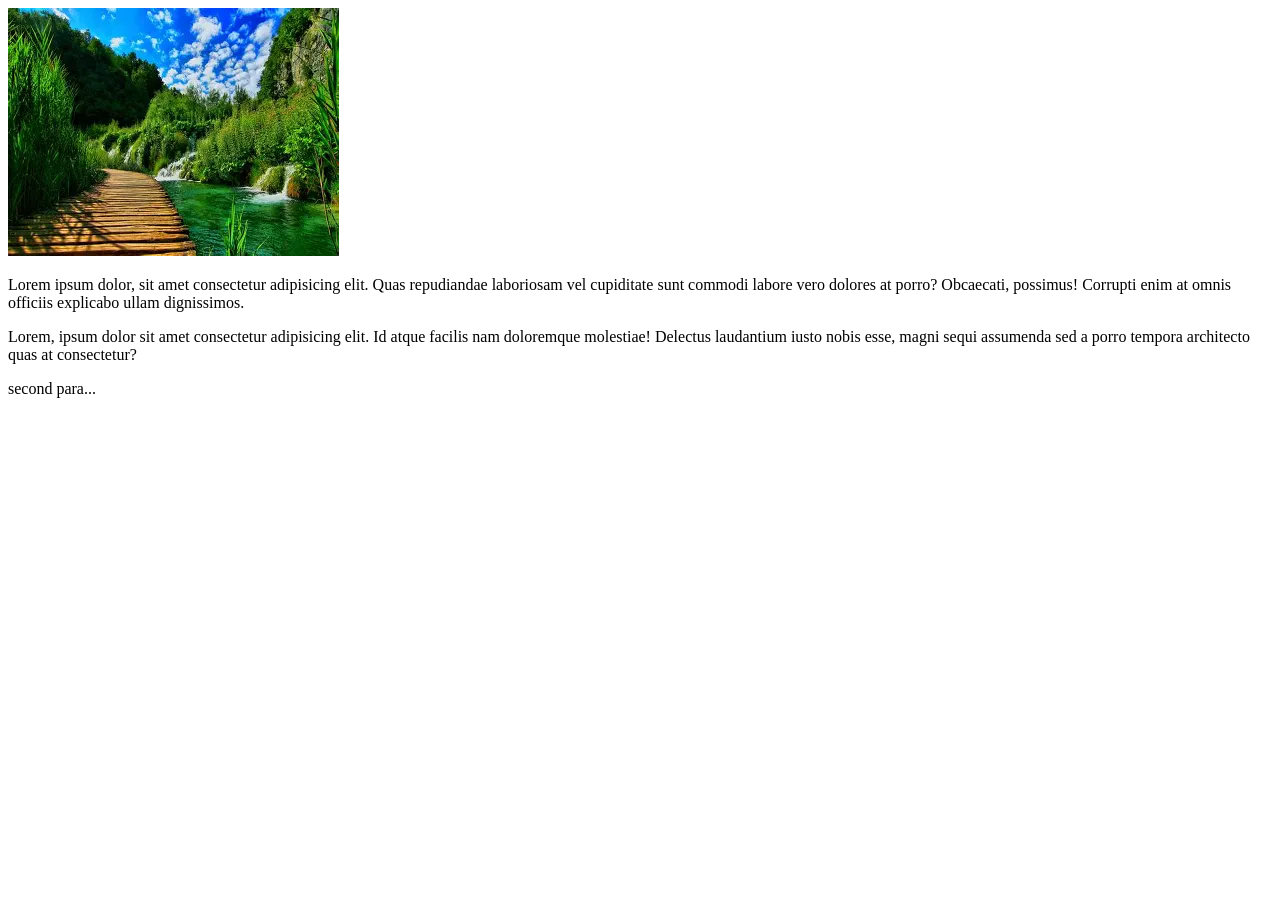
<file: CSS Unit03/index.html>
<!DOCTYPE html>
<html lang="en">
<head>
    <meta charset="UTF-8">
    <meta name="viewport" content="width=device-width, initial-scale=1.0">
    <title>CSS style</title>
    <link rel="stylesheet" href="style.CSS">
</head>
<body>
    <img src="OIP.webp" alt="">
    <p>
        Lorem ipsum dolor, sit amet consectetur adipisicing elit. Quas repudiandae laboriosam vel cupiditate sunt commodi labore vero dolores at porro? Obcaecati, possimus! Corrupti enim at omnis officiis explicabo ullam dignissimos.
        <p id="para">

        </p><p>
            Lorem, ipsum dolor sit amet consectetur adipisicing elit. Id atque facilis nam doloremque molestiae! Delectus laudantium iusto nobis esse, magni sequi assumenda sed a porro tempora architecto quas at consectetur?
        </p>
        second para...
    </p>
    
</body>
</html>
</file>
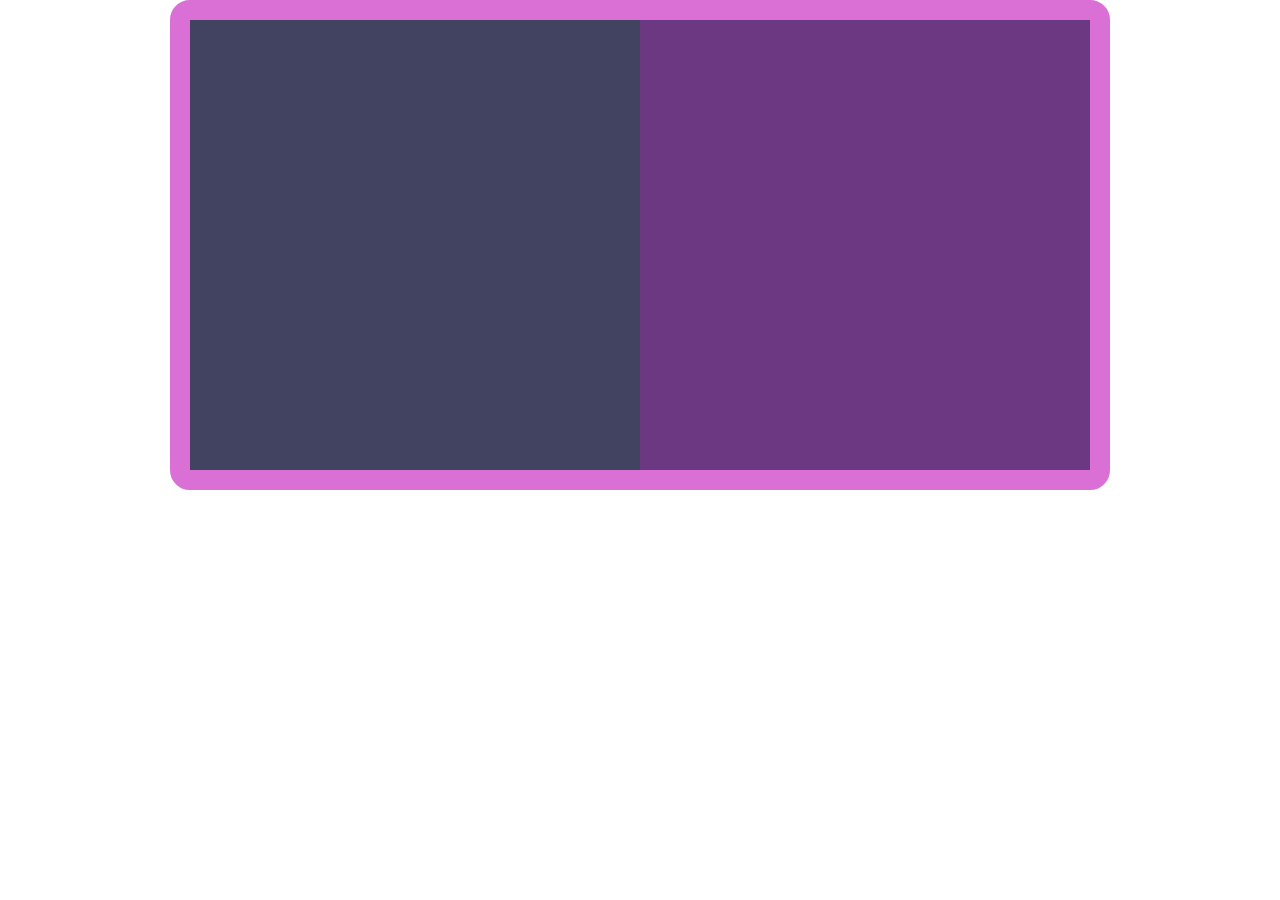
<file: CSS Unit03/boxmodel.2.html>
<!DOCTYPE html>
<html lang="en">
<head>
    <meta charset="UTF-8">
    <meta name="viewport" content="width=device-width, initial-scale=1.0">
    <title>Document</title>
    <style>
        body{
            margin: 0;
        padding:0;
        box-sizing: border-box;
        }
        html,*{
            margin: 0;
            padding: 0;
        }
                #container{
            width: 900px;
            height: 900%;
            background-color: rgb(108, 56, 129);
            display: flex;
            border-radius: 20px;
            margin: 0 auto;
            border: 20px solid orchid;
                }
        #box1{
            width: 450px;
            height: 450px;
            margin-right: 10px;
            background-color: rgb(66, 66, 97);
            display: flex;

        }
           /* #box2{ */
            width: 450px;
            height: 450px;
            /* margin-left:10px; */
           } 
           .rgt_box{
            width: 100%;
            height: 100%;
            background-color:rgb(112, 77, 77) ;
           } 
              
        


    </style>
</head>
<body><div id="container">
    <div id="box1"></div>
    <div id="box2"></div>
    <div id="box3"></div>
</div>
    
</body>
</html>
</file>
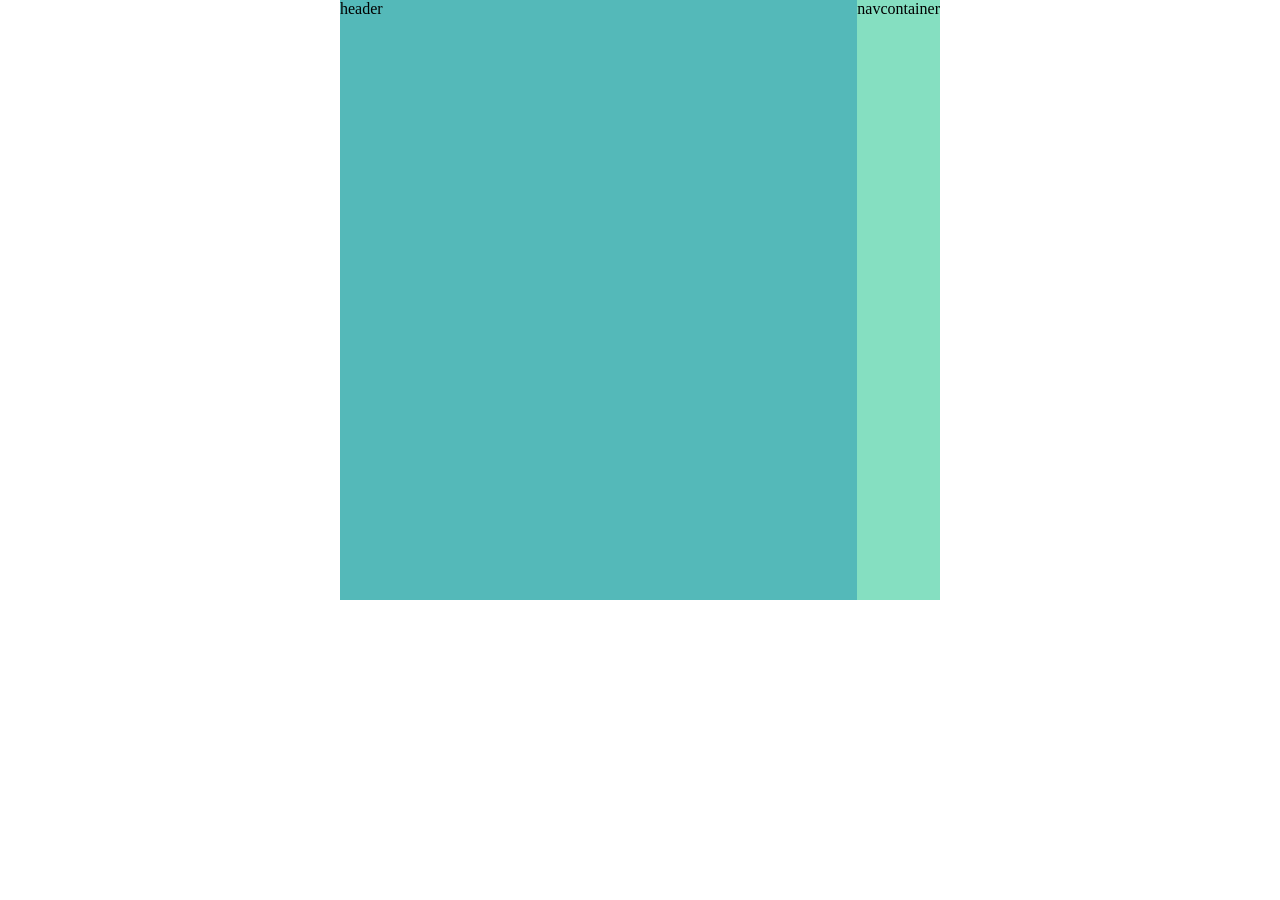
<file: CSS Unit03/boxmodel.3.html>
<!DOCTYPE html>
<html lang="en">
<head>
    <meta charset="UTF-8">
    <meta name="viewport" content="width=device-width, initial-scale=1.0">
    <title>Document</title>
    <style>
        body{
            margin: 0 auto;
            padding: 0;
            box-sizing: border-box;
        }
        #main{
            width: 600px;
            height: 600px;
            background-color: rgb(133, 223, 193);
            display: flex;
            margin: 0 auto;
        }
    #header{
        width: 600px; 
        height: 600px;
        background-color: rgb(84, 185, 185);

    }
        
       
    </style>
</head>
<body>
    <div id="main">
        <div id="header">header</div>
        <div id="nav">nav</div>
        <div id="container">container</div>
    </div id=|

     

    </div>
</body>
</html>
</file>
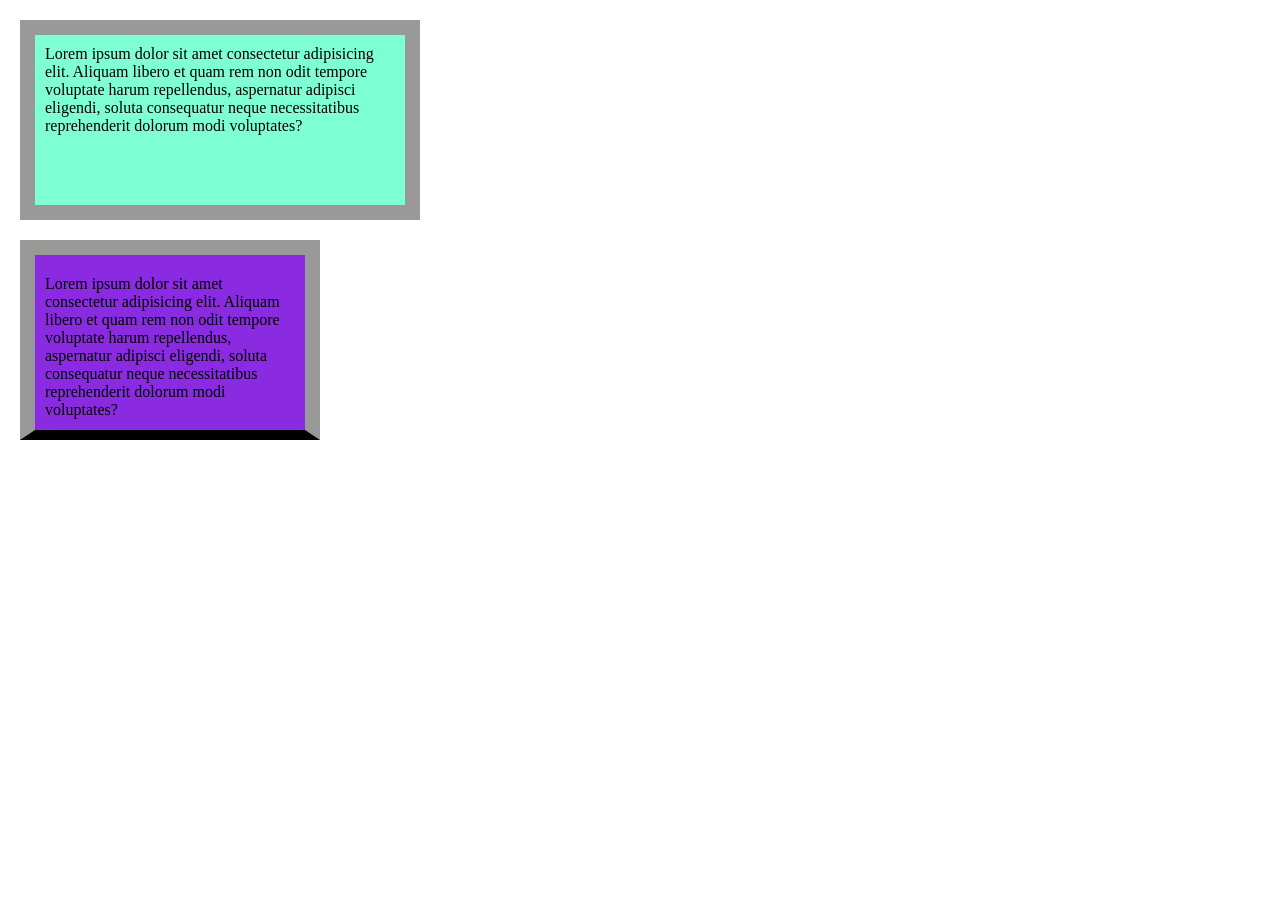
<file: CSS Unit03/boxmodel.html>
<!DOCTYPE html>
<html lang="en">
<head>
    <meta charset="UTF-8">
    <meta name="viewport" content="width=device-width, initial-scale=1.0">
    <title>box model</title>
    <style>
        body,*{
            margin:0px; padding:0px;
            box-sizing: border-box;
        }
        div {
            width:400px;
            height:200px;
            background-color:aquamarine;
            margin: 20px;
            padding: 10px;
            border: 15px solid #999;
        }
        #box{
            width:300px;
            height:250;
            background-color:blueviolet;
            padding:20px 10px;
            margin:5px 10px 40px 20px;
            border-bottom:10px solid #000;
        }
    </style>
</head>
<body>
    <div>
        <p>Lorem ipsum dolor sit amet consectetur adipisicing elit. Aliquam libero et quam rem non odit tempore voluptate harum repellendus, aspernatur adipisci eligendi, soluta consequatur neque necessitatibus reprehenderit dolorum modi voluptates?
        </p>
    </div>
    <div id="box">
        <p>Lorem ipsum dolor sit amet consectetur adipisicing elit. Aliquam libero et quam rem non odit tempore voluptate harum repellendus, aspernatur adipisci eligendi, soluta consequatur neque necessitatibus reprehenderit dolorum modi voluptates?
        </p>
    </div>
</body>
</html>
</file>
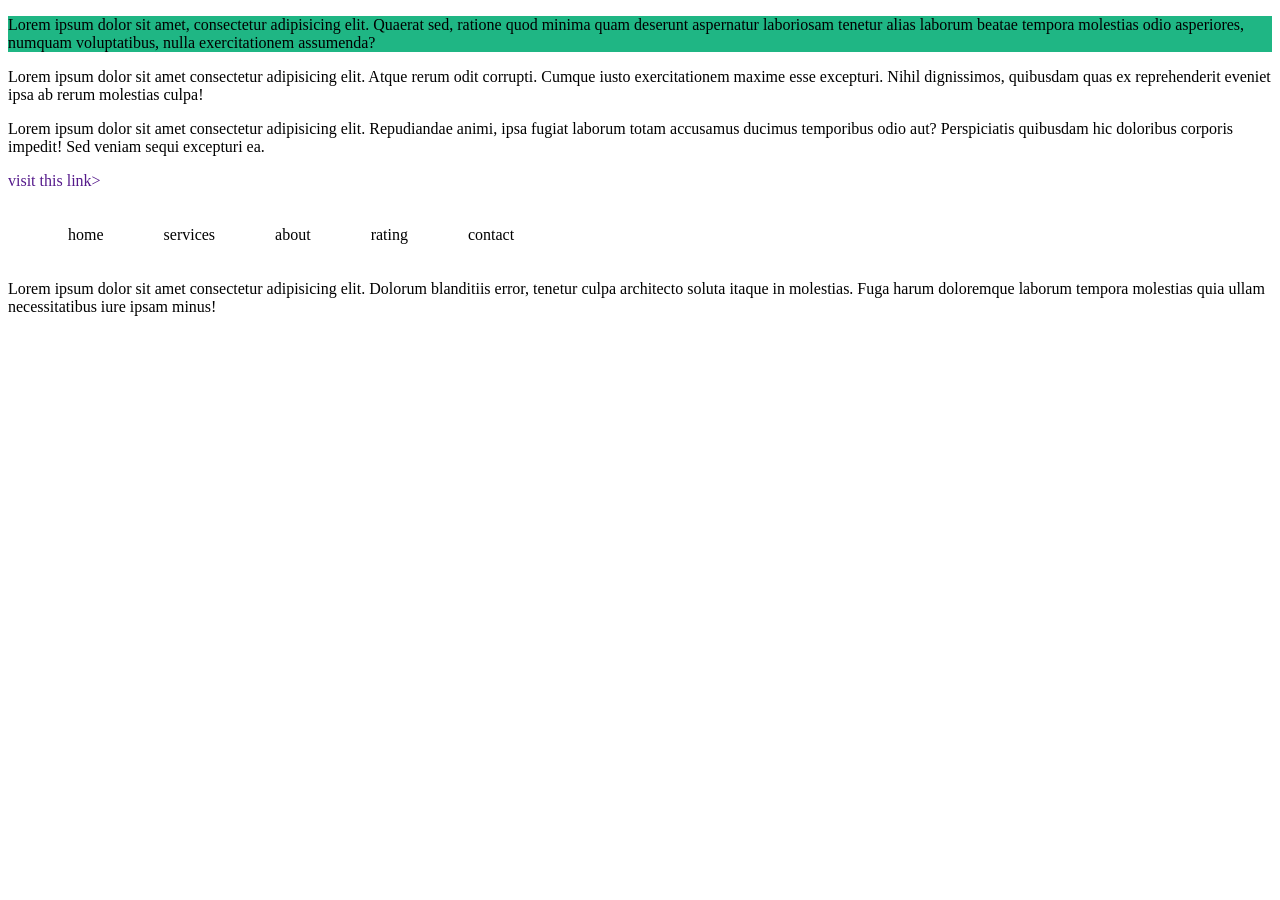
<file: CSS Unit03/css.selector.html>
<!DOCTYPE html>
<html lang="en">
<head>
    <meta charset="UTF-8">
    <meta name="viewport" content="width=device-width, initial-scale=1.0">
    <title>css selector</title>
</head>
<style> 
<div p{
    color: rgb(181, 153, 115);
}
.box> p{
    background-color: rgb(31, 182, 132);
}
  
  a:hover{
    color: rgb(216, 179, 130);
    font-size: 60px;

  }
  a:active{
    color: rgb(79, 103, 125);
  }
  a:link{
    text-decoration: none; font size: 40px;
  }
  ul {
    list-style: none; display: flex;

  }
  ul li{
    margin:20px; border-right: 10px solid color(srgb red green blue);
  padding-right: 20px;
  }
  ul li:hover{
    color: rgb(61, 61, 150);
  }
ul li:nth-child(5){
    border-right: 0px;
}
  .para{
    color: #42bdbd;
  }
  .para::first-letter  {
    color: rgb(169, 215, 215);font-size: large;
  }
.para::first-line{

    background-color:rgb(105, 72, 72);
.para::after{
content: "read more";
color: rgb(150, 86, 86);font-size: 20px;
}
</style>
<body>
    <!--css abbreviation-->

<div class="box" >
<p>
    Lorem ipsum dolor sit amet, consectetur adipisicing elit. Quaerat sed, ratione quod minima quam deserunt aspernatur laboriosam tenetur alias laborum beatae tempora molestias odio asperiores, numquam voluptatibus, nulla exercitationem assumenda?

</p>
<div>
    <p>
        Lorem ipsum dolor sit amet consectetur adipisicing elit. Atque rerum odit corrupti. Cumque iusto exercitationem maxime esse excepturi. Nihil dignissimos, quibusdam quas ex reprehenderit eveniet ipsa ab rerum molestias culpa!
  
    </p>
    <div>
        <p>
            Lorem ipsum dolor sit amet consectetur adipisicing elit. Repudiandae animi, ipsa fugiat laborum totam accusamus ducimus temporibus odio aut? Perspiciatis quibusdam hic doloribus corporis impedit! Sed veniam sequi excepturi ea.
     
        </p>
</div>
<!--css pseudo : style for a special state of an element-->
<a href= "">visit this link></a>
<ul>
    <li>home</li>
    <li>services</li>
    <li>about</li>
    <li>rating</li>
    <li>contact</li>
    </ul>
    <!--css pseudo-elments:style a specific part of an element-->
    <p>
        Lorem ipsum dolor sit amet consectetur adipisicing elit. Dolorum blanditiis error, tenetur culpa architecto soluta itaque in molestias. Fuga harum doloremque laborum tempora molestias quia ullam necessitatibus iure ipsam minus!
    </p>
</body>

</html>
</file>
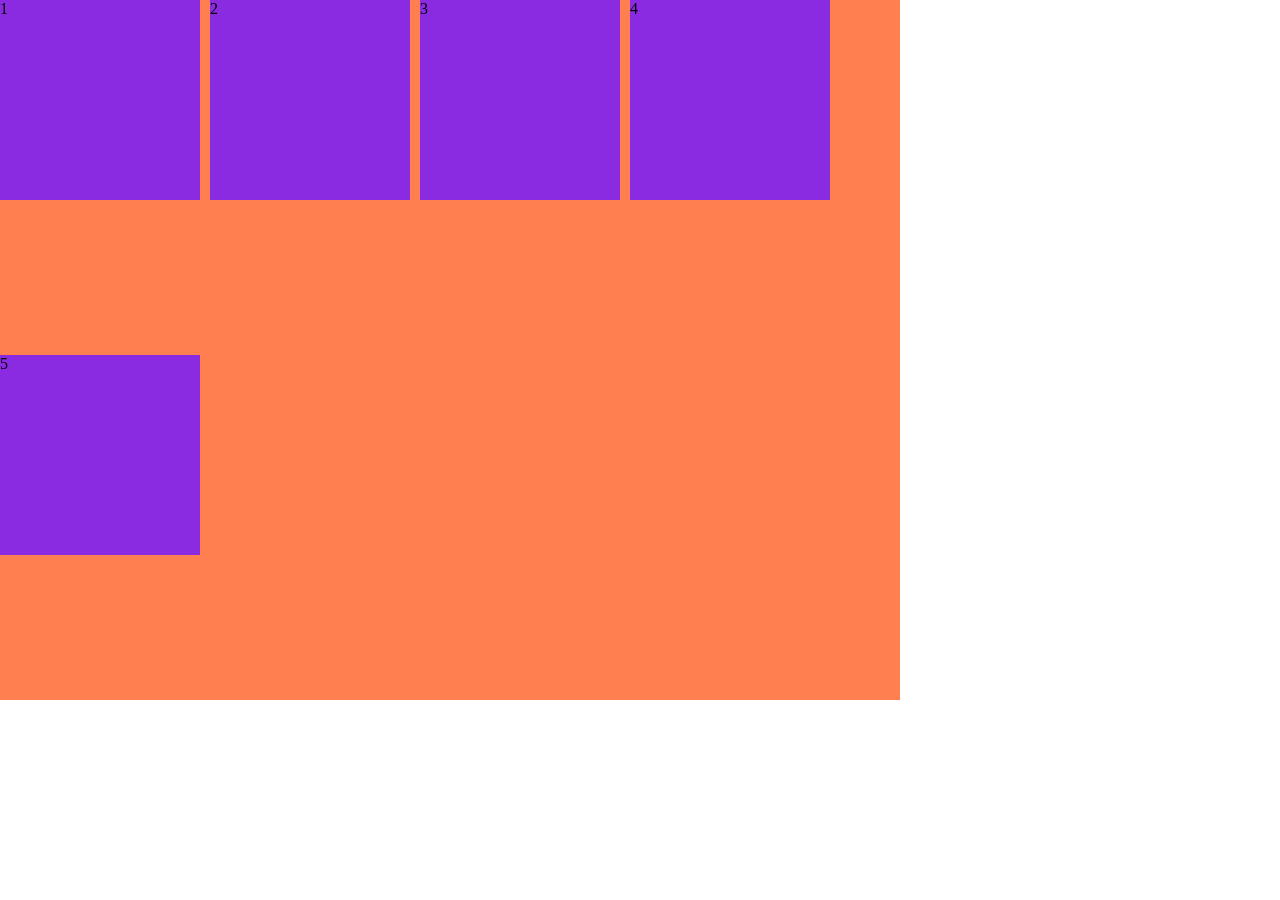
<file: CSS Unit03/display.html>
<!DOCTYPE html>
<html lang="en">
<head>
    <meta charset="UTF-8">
    <meta name="viewport" content="width=device-width, initial-scale=1.0">
    <title>css display</title>
    <style>
        body{
            margin: 0;
            padding: 0;

        }
        html,*{
            margin:0;
            padding:0;
            box-sizing: border-box;
        }
        main{
            width: 900px;
            height: 700px;
            background-color: coral;
            margin: 0;
            display: flex;
            flex-direction: row;
            flex-wrap: wrap;
            gap: 10px ;


        }
        .box{
            width: 200px;
            height: 200px;
            background-color: blueviolet;
            margin: 0px;


        }
            
        
        
    </style>
</head>
<body>
    <main>
    <div class="box ">1</div>
    <div class="box ">2</div>
    <div class="box ">3</div>
    <div class="box ">4</div>
    <div class="box ">5</div>
    </main>
    
    
</body>
</html>
</file>
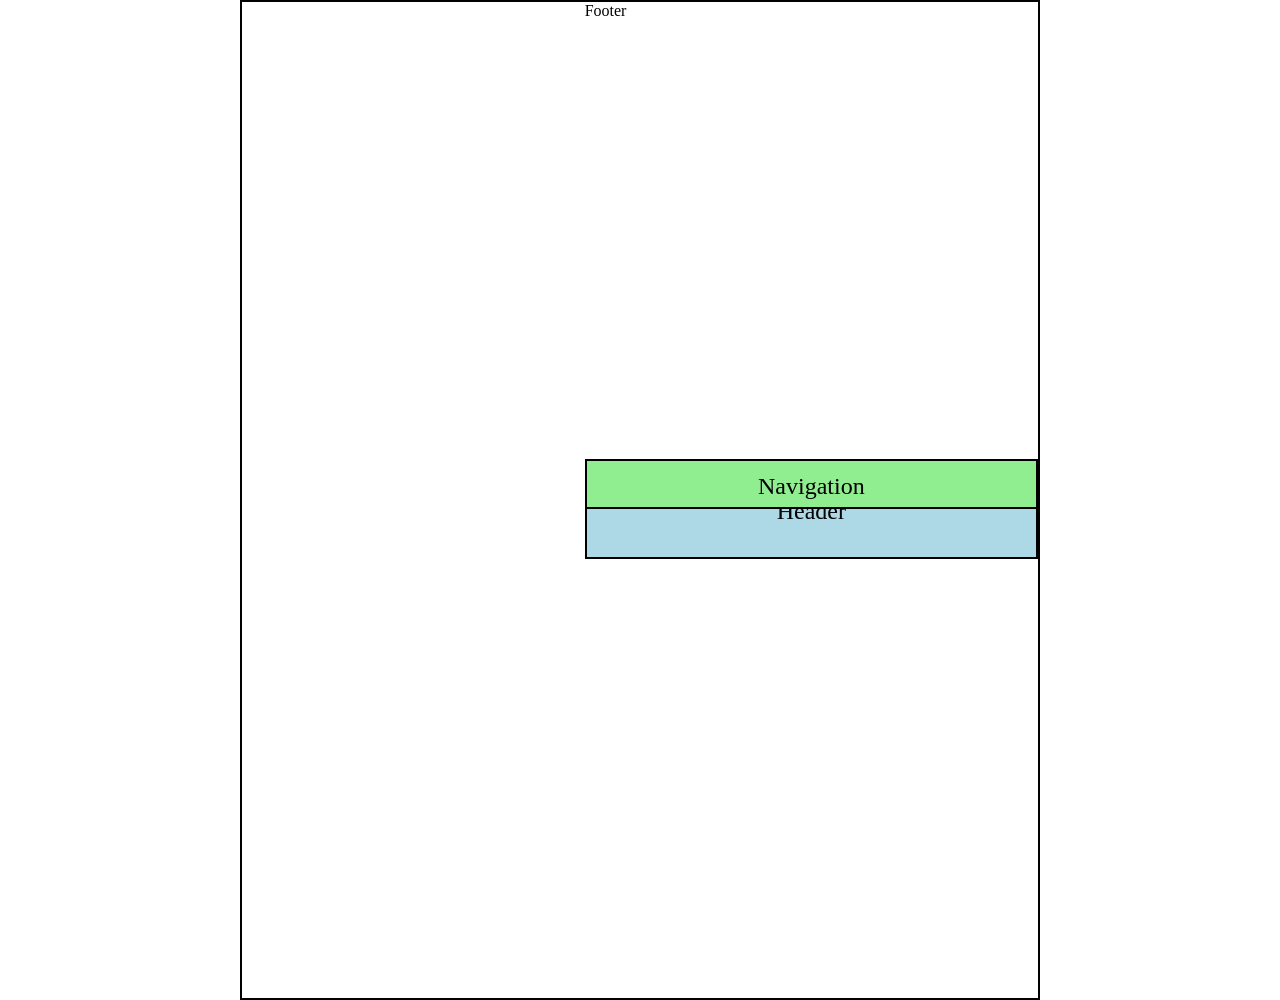
<file: CSS Unit03/layout2.html>
<!DOCTYPE html>
<html lang="en">
<head>
    <meta charset="UTF-8">
    <meta name="viewport" content="width=device-width, initial-scale=1.0">
    <title>Document</title>
    <style>
        body{
            margin: 0;
            padding: 0;

        }
        html,*{
            margin:0;
            padding:0;
            box-sizing: border-box;
        } 
        #layout{
            width: 800px;
            height: 1000px;
            margin: auto;
            border: 2px solid black;
            display: grid;
        }
        #layout > header{
            grid-area: header;
            height: 100px;
            background-color: lightblue;
            border: 2px solid black;
            text-align: center;
            line-height: 100px;
            font-size: 24px;
        }
        #layout > nav{
            grid-area: nav;
            height: 50px;
            background-color: lightgreen;
            border: 2px solid black;
            text-align: center;
            line-height: 50px;
            font-size: 24px;
        }
        
       


      
          
        
    </style>
</head>
<body>
    <div id="layout">
    <header >
        Header
    </header>
    <nav >
        Navigation
    </nav>
    <main >
       <div id="container1 ">
        <div id="pagetitle"></div>
        <div id="content1"></div>
        <div id="content2">
            <div id="content3"></div>
            <div id="content4"></div>
        </div>
       </div>
       <div id="container2">
        <div id="navlocal"></div>
        <div id="sidebar"></div>
       </div>

    </main>
    <footer >
        Footer
    </footer> 
    </div>  
    
</body>
</html>
</file>
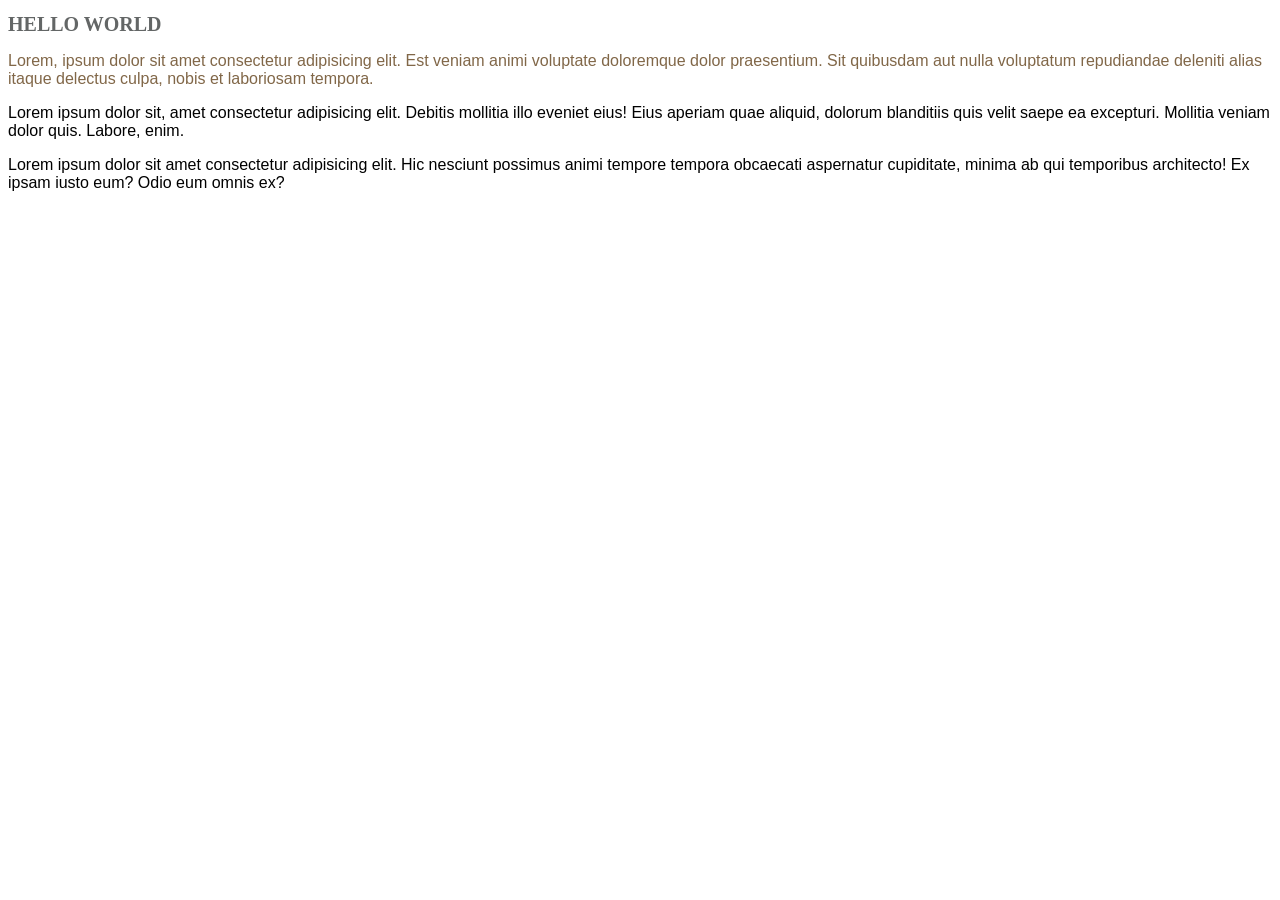
<file: CSS Unit03/selectors.html>
<!DOCTYPE html>
<html lang="en">
<head>
    <meta charset="UTF-8">
    <meta name="viewport" content="width=device-width, initial-scale=1.0">
    <title>CSS</title>
    <style>
        h1{

            color:rgb(36, 39, 21);

        
    font-family:Verdana,geneva,tahoma}

    p{
        font-family: 'Segoe UI', Tahoma, Geneva, Verdana, sans-serif;
    }
    .txt_clr{
        color:rgb(129, 103, 72);

    }
    </style>

</head>
<body>
    <h1 style="color:rgb(99, 102, 102);arial;font-size:20px";>HELLO WORLD</h1>
    <p class="txt_clr" >
        
        Lorem, ipsum dolor sit amet consectetur adipisicing elit. Est veniam animi voluptate doloremque dolor praesentium. Sit quibusdam aut nulla voluptatum repudiandae deleniti alias itaque delectus culpa, nobis et laboriosam tempora.
     
    </p>


    <p id="para">
        Lorem ipsum dolor sit, amet consectetur adipisicing elit. Debitis mollitia illo eveniet eius! Eius aperiam quae aliquid, dolorum blanditiis quis velit saepe ea excepturi. Mollitia veniam dolor quis. Labore, enim.
    </p>
    <p class="txt clr ">
        Lorem ipsum dolor sit amet consectetur adipisicing elit. Hic nesciunt possimus animi tempore tempora obcaecati aspernatur cupiditate, minima ab qui temporibus architecto! Ex ipsam iusto eum? Odio eum omnis ex?
    </p>
</body>

</html>
</file>
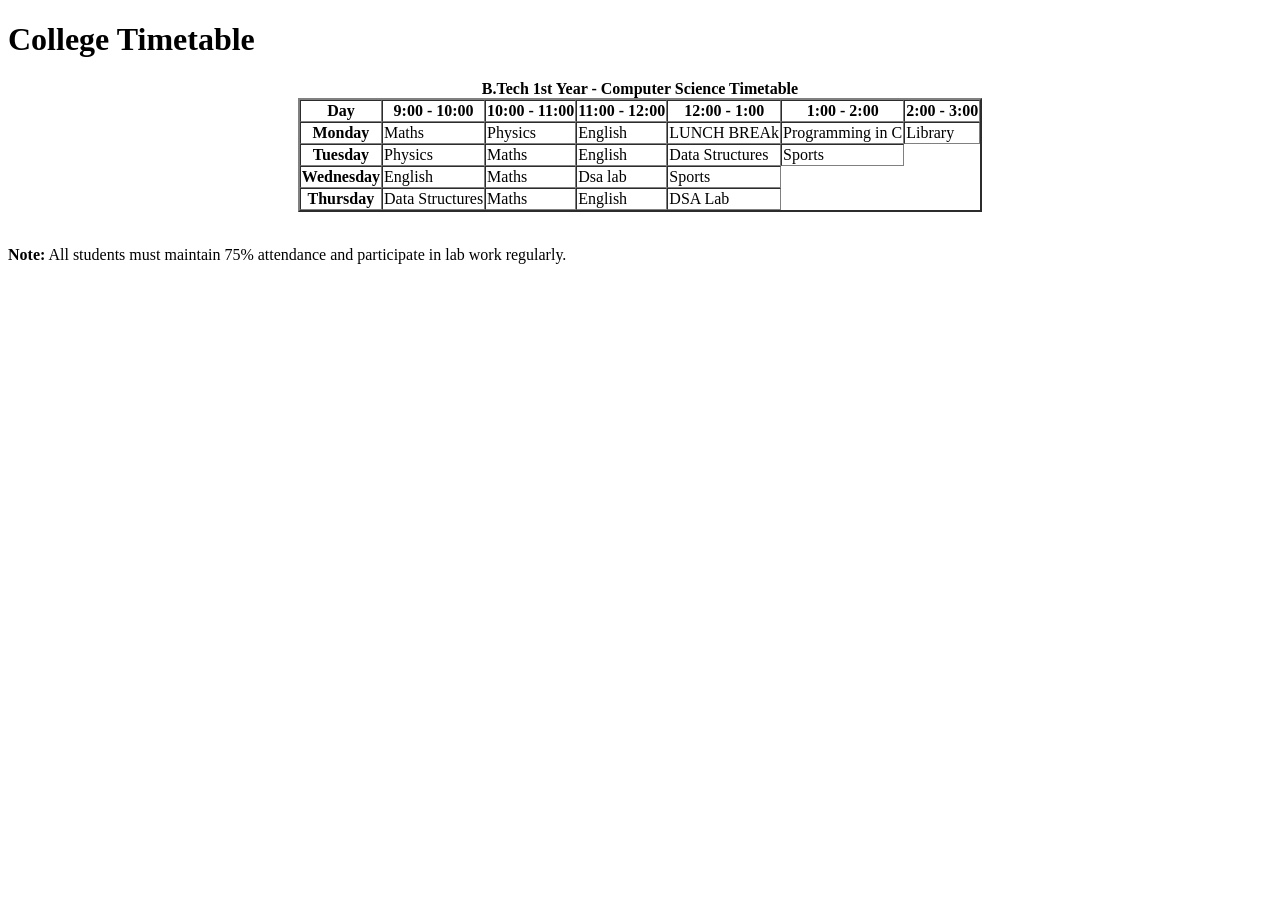
<file: ST-1/table.html>
<!DOCTYPE html>
<html>
<head>
    <title>College Timetable</title>
</head>
<body>

    <h1>College Timetable</h1>
    <table border="2" cellspacing="0" align="center">

        <caption><b>B.Tech 1st Year - Computer Science Timetable</b></caption>

        <!-- Header Row -->
        <tr>
            <th>Day</th>
            <th>9:00 - 10:00</th>
            <th>10:00 - 11:00</th>
            <th>11:00 - 12:00</th>
            <th>12:00 - 1:00</th>
            <th>1:00 - 2:00</th>
            <th>2:00 - 3:00</th>
        </tr>

        <!-- Monday -->
        <tr>
            <th>Monday</th>
            <td>Maths</td>
            <td>Physics</td>
            <td>English</td>
            <td >LUNCH BREAk</td>
            <td>Programming in C</td>
            <td>Library</td>
        </tr>
        

        <!-- Tuesday -->
        <tr>
            <th>Tuesday</th>
            <td>Physics</td>
            <td>Maths</td>
            <td>English</td>
            <td>Data Structures</td>
            <td>Sports</td>
        </tr>

        <!-- Wednesday -->
        <tr>
            <th>Wednesday</th>
            <td>English</td>
            <td>Maths</td>
             <td>Dsa lab</td>
             <td>Sports</td>

        <!-- Thursday -->
        <tr>
            <th>Thursday</th>
            <td>Data Structures</td>
            <td>Maths</td>
            <td>English</td>
            <td>DSA Lab</td>
        </tr>

         </td>
        </tr>
    </table>

    <br>
    <p><b>Note:</b> All students must maintain 75% attendance and participate in lab work regularly.</p>

</body>

</html>
</file>
<file: CSS Unit03/style.CSS>
<!DOCTYPE html>
<html lang="en">
<head>
    <meta charset="UTF-8">
    <title>Web Page Layout</title>
    <link rel="stylesheet" href="style.css">
</head>
<body>

    <!-- Header -->
    <header class="header">
        <h1>My Website</h1>
    </header>

    <!-- Navigation Bar -->
    <nav class="navbar">
        <a href="#">Home</a>
        <a href="#">About</a>
        <a href="#">Services</a>
        <a href="#">Contact</a>
    </nav>

    <!-- Main Content Area -->
    <div class="container">
        <section class="content">
            <h2>Main Content</h2>
            <p>
                This is the main content area of the webpage.
                <br>
                (Ye webpage ka main content part hai.)
            </p>
        </section>

        <aside class="sidebar">
            <h3>Sidebar</h3>
            <p>
                This is sidebar content.
                <br>
                (Ye sidebar section hai.)
            </p>
        </aside>
    </div>

    <!-- Footer -->
    <footer class="footer">
        <p>© 2025 My Website</p>
    </footer>

</body>
</html>
</file>
